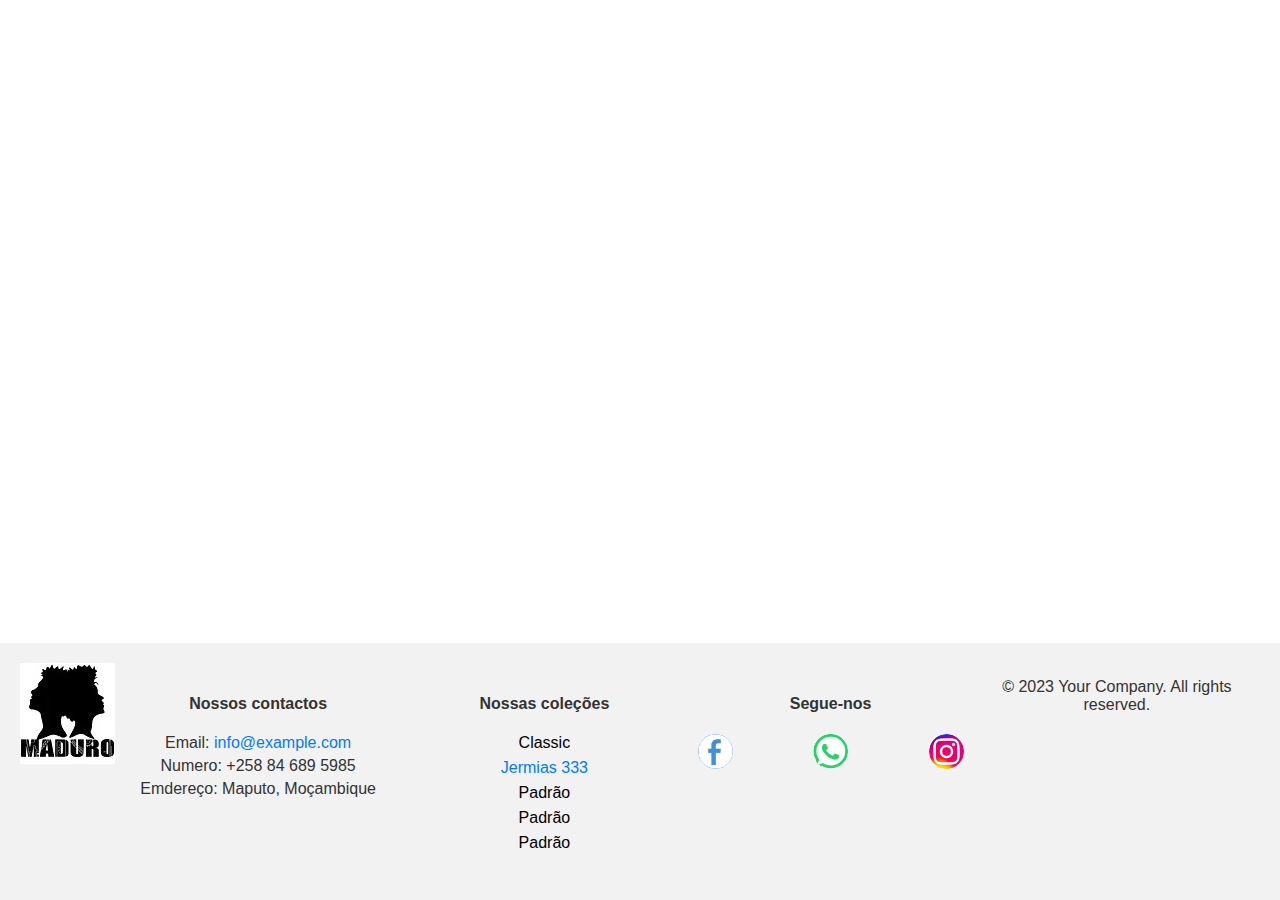
<file: footer.html>
<!DOCTYPE html>
<html lang="en">
<head>
  <meta charset="UTF-8">
  <meta name="viewport" content="width=device-width, initial-scale=1.0">
  <link rel="stylesheet" href="css/footer.css">
  <style>
    body {
      margin: 0;
      padding: 0;
      font-family: Arial, sans-serif;
      display: flex;
      flex-direction: column;
      min-height: 100vh;
    }

    footer {
      background-color: #f2f2f2;
      padding: 20px;
      text-align: center;
      margin-top: auto;
    }

    h4 {
      color: #333;
    }

    p {
      margin: 5px 0;
    }

    ul {
      list-style: none;
      padding: 0;
    }

    li {
      margin: 5px 0;
      cursor: pointer;
      background-color: none;
      
    }
    li::after{
      background-color: red;
    }

    a {
      text-decoration: none;
      color: #007BFF;
      cursor: pointer;
    }

    @media only screen and (min-width: 600px) {
      footer {
        display: flex;
        justify-content: space-around;
        align-items: flex-start;
        flex-wrap: wrap;
      }

      .contact-section,
      .services-section,
      .social-media-section,
      .collection-section,
      .copyright-section {
        flex: 1;
        margin: 10px;
      }
    }
  </style>
</head>
<body>

  <!-- Your page content goes here -->

  <footer>
    <img src="logo1.jpg" alt="">
    <div class="contact-section">
      <h4>Nossos contactos</h4>
      <p>Email: <a href="info@example.com">info@example.com</a></p>
      <p>Numero: +258 84 689 5985</p>
      <p>Emdereço: Maputo, Moçambique</p>
    </div>

    <div class="services-section">
      <h4>Nossas coleções</h4>
    
      <ul>
        <li><a href=""></a>Classic</li>
        <li>
          <a href="Jeremiah333.html" >Jermias 333</a>
        </li>
        <li><a href=""></a>Padrão</li>
        <li><a href=""></a>Padrão</li>
        <li><a href=""></a>Padrão</li>
      </ul>
    </div>

    <div class="social-media-section">
      <h4>Segue-nos</h4>
      <ul>
        <a href="https://www.facebook.com/profile.php?id=100049350883777" target="_blank">
            <img src="image/face.png" alt="" width="35px">
        </a>
        <a href="https://www.whatsapp.com/" target="_blank">
            <img src="image/Whatssap.png" alt=""width="35px">
        </a>
        <a href="https://www.instagram.com/_maduro" target="_blank">
            <img src="image/insta.png" alt="" width="35px">
        </a>
      </ul>
    </div>

    <div class="copyright-section">
      <p>&copy; 2023 Your Company. All rights reserved.</p>
    </div>
  </footer>

</body>
</html>
</file>
<file: css/footer.css>
footer {
    display: flex;
    flex-wrap: wrap;
    justify-content: space-around;
    background-color: #333; /* Add your desired background color */
    color: #333; /* Add your desired text color */
    padding: 20px;
    padding: 10px;
}

.contact-section,
.services-section,
.social-media-section,
.copyright-section {
    flex: 1;
    max-width: 300px; /* Adjust max-width as needed */
}

.services-section ul {
    list-style-type: none;
    padding: 0;
    cursor: pointer;
    background-color:nome;
    transition: 0.5s;
}
.services-section ul:hover{
    text-decoration: none;
    
}

.services-section li {
    color: black;
    margin-bottom: 5px;

}
.services-section li::after{
    content: '';
    width: 0%;
    height: 2px;
    background: red;
    display: block;
    margin:auto;
    transition: 0.5s;
}
.services-section li:hover::after{
    width: 100%;
}
.social-media-section ul {
    list-style-type: none;
    padding: 0;
    display: flex;
    justify-content: space-between;
}

.social-media-section img {
    border-radius: 50%; /* Optional: Round the social media icons */
}
</file>
